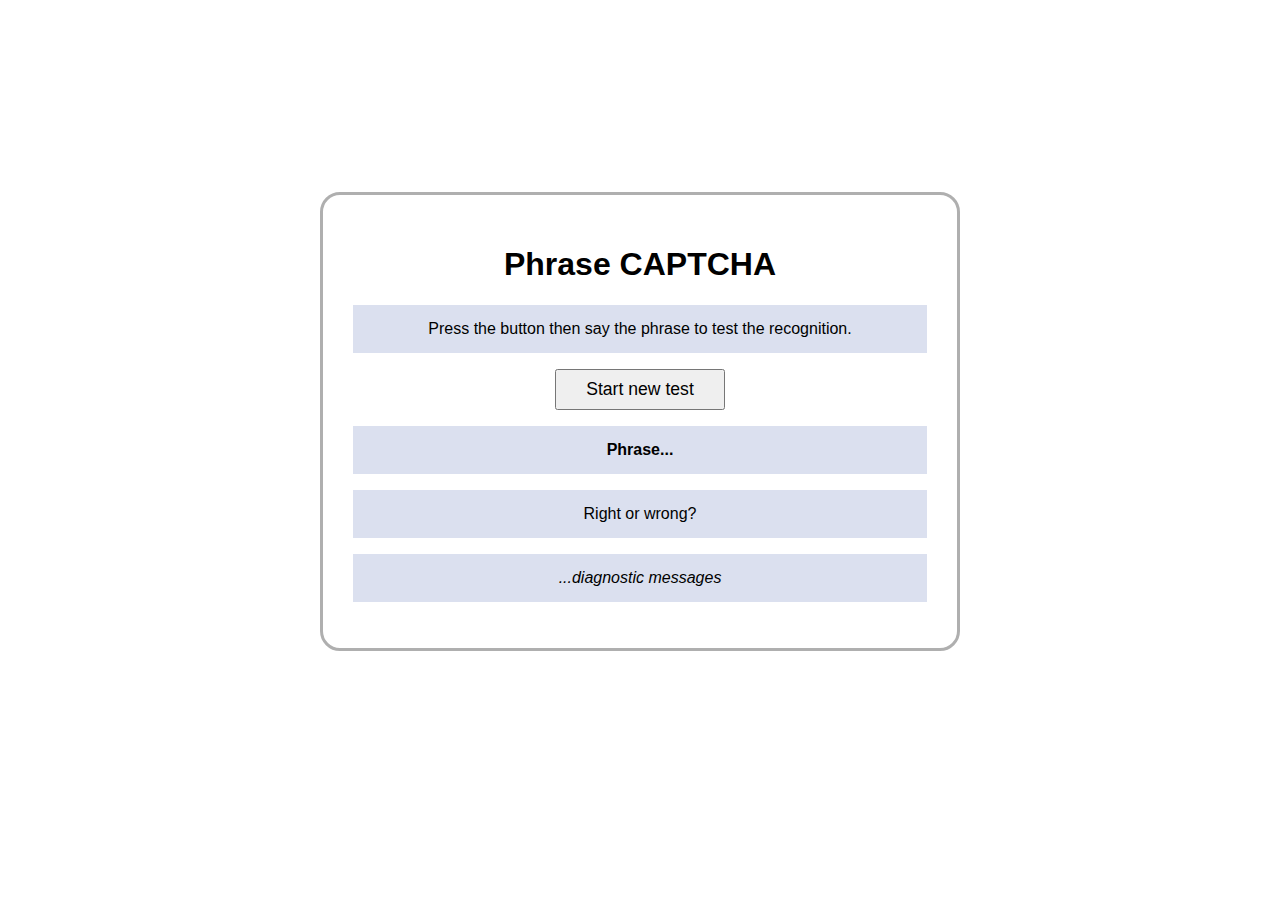
<file: phrase_matcher.html>
<!DOCTYPE html>
<html lang="en">
  <head>
    <meta charset="utf-8" />
    <meta http-equiv="X-UA-Compatible" content="IE=edge" />
    <meta name="viewport" content="width=device-width" />

    <title>Phrase CAPTCHA</title>

    <link rel="stylesheet" href="phrase_matcher.css" />
  </head>

  <body>
    
    <div class = "container">
    <h1>Phrase CAPTCHA</h1>
    <p>Press the button then say the phrase to test the recognition.</p>

    <button>Start new test</button>

    <div>
      <p class="phrase">Phrase...</p>
      <p class="result">Right or wrong?</p>
      <p class="output">...diagnostic messages</p>
      <form>
      <button class="continue-button" id="myButton" style="display: none;" formaction="movement.html">Continue </button>
    </form>
    </div>
    </div>

    <script src="phrase_matcher.js"></script>

    
      
    
  </body>
</html>
</file>
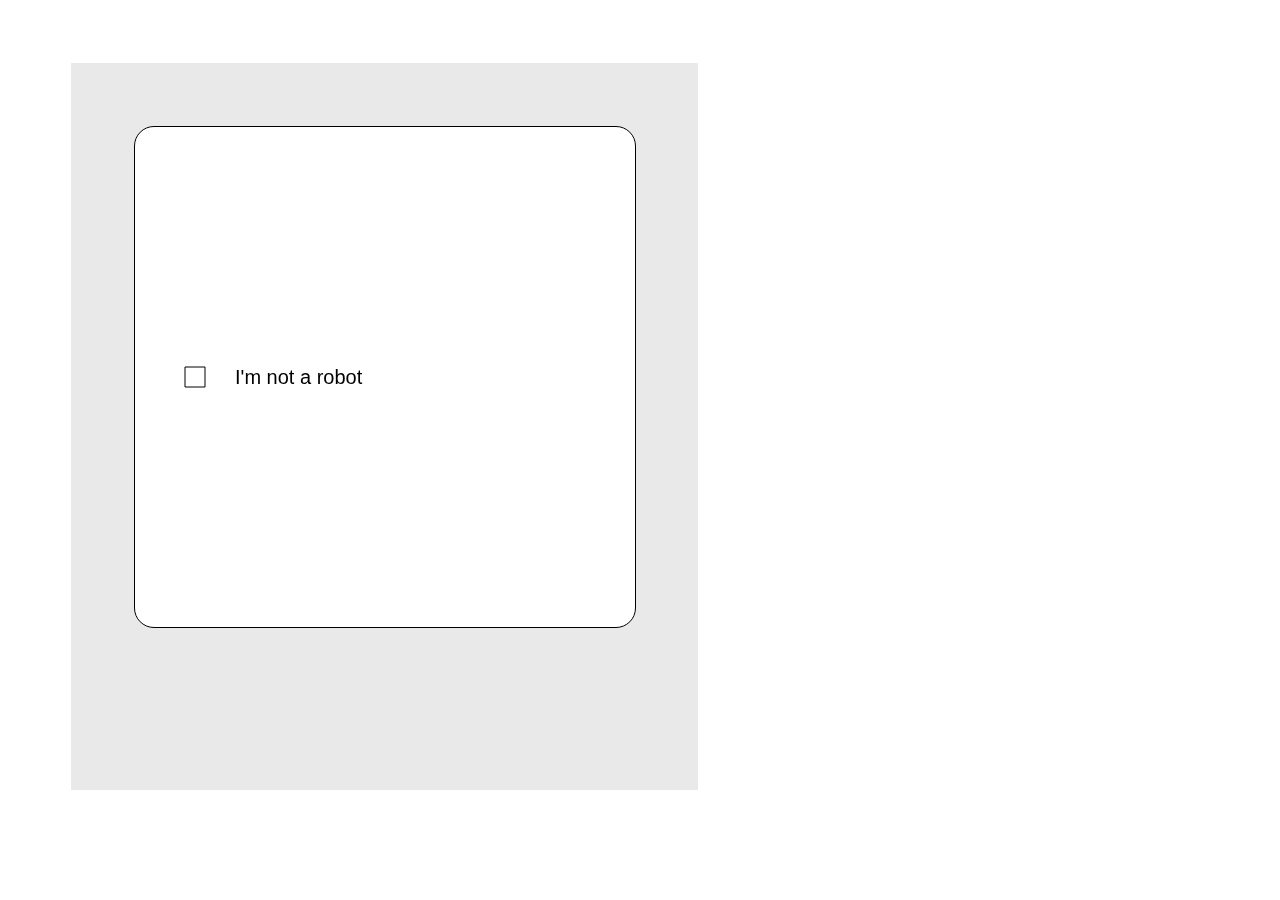
<file: ticketbox.html>
<!DOCTYPE html>
<html>
<head>
  <title>Checkbox Canvas</title>
  
  <link rel="stylesheet" href="tickbox.css" />
</head>
<body>
  
  <div class = "captcha-container">

    <canvas id="myCanvas" width="500" height="500"></canvas>
    
    <script src="tickbox.js"></script>
    <form>

        <button id="submitBtn" class="button" style="display:none;" formaction="sentiment.html">Congratulations, for now</button>

    </form>

</div>
    
</body>
</html>
</file>
<file: phrase_matcher.css>
body, html {
  margin: 0;
}


body {
  height: inherit;
  overflow: hidden;
}

h1, p {
  font-family: sans-serif;
  text-align: center;
}

div p {
  padding: 15px;
  background-color: rgba(73, 99, 177, 0.2);
}

div {
  overflow: auto;
  position: absolute;
  bottom: 0;
  right: 0;
  left: 0;
}

button {
  margin: 0 auto;
  display: block;
  font-size: 1.1rem;
  width: 170px;
  line-height: 2;
  margin-top: 10px;
}

.continue-button {
  display:block;
  position:relative;
 
  border: solid;
  border-width: 0.5px;
  border-color:rgb(8, 8, 8);
  border-radius:3px;
}

.continue-button:hover{
  background-color: rgb(224, 224, 224);
}

  div {
    position: static;
  }


.phrase {
  font-weight: bold;
}

.output {
  font-style: italic;
}

.container{
  background-color:white;
  margin-left:25%;
  margin-right:25%;
  margin-top: 15%;
  padding:30px;
  padding-bottom: 30px;
  border:solid;
  border-color:rgb(175,175,175);
  border-radius:20px;
}
</file>
<file: tickbox.css>
#checkbox {
	position: absolute;
	top: 100px;
	left: 100px;
}

#newCheckbox {
	position: absolute;
	top: 200px;
	left: 200px;
}

#newCheckbox2 {
	position: absolute;
	top: 300px;
	left: 300px;
}

.captcha-container{
    height:600px;
    width:500px;
    background-color: rgb(233, 233, 233);
    position: relative;
    padding:5%;
    margin-left:5%;
    margin-top:5%;
    vertical-align : middle;
    
}

canvas{
    position:absolute;
    border-color: black;
    background-color: white;
    border-style: solid;
    
    border-width: 1px;
    border-radius: 20px;
}

.button{
    position:absolute;
    margin-top:70%;
    margin-left:20%;
    text-align: center;
    background-color: rgb(229, 229, 229);
    
}
</file>
